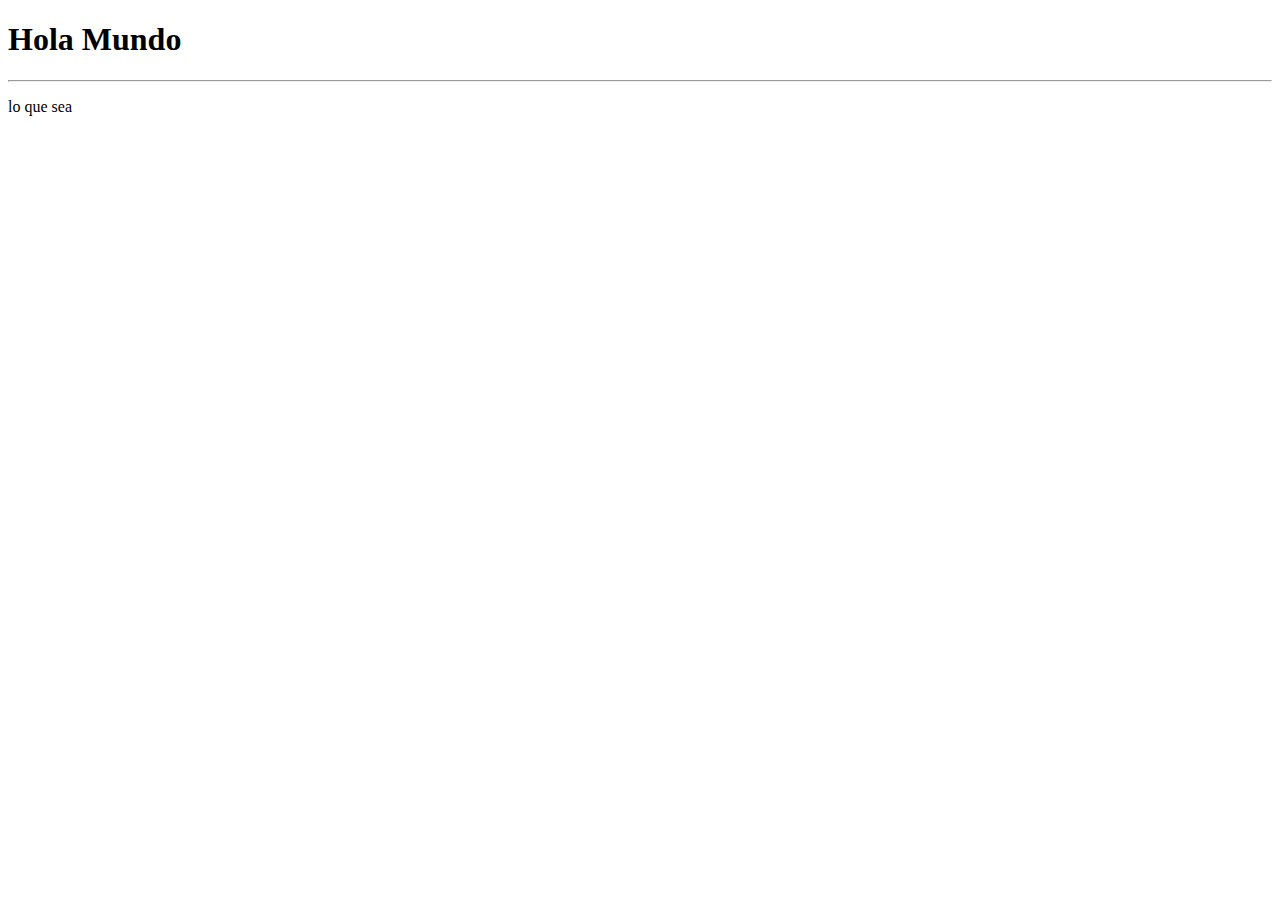
<file: 01-Fundamentos/index.html>
<!DOCTYPE html>
<html lang="en">
<head>
    <meta charset="UTF-8">
    <meta name="viewport" content="width=device-width, initial-scale=1.0">
    <title>Javascript</title>
</head>
<body>
    <h1>Hola Mundo</h1>
    <hr>
    <p>lo que sea</p>
    <!-- <script src="assets/js/app.js"></script> -->
    <!-- <script src="assets/js/alerts.js"></script> -->
    <!-- <script src="assets/js/primitivos.js"></script> -->
     <!-- <script src="assets/js/palabras-reservadas.js"></script> -->
     <!-- <script src="assets/js/arreglos.js"></script> -->
     <!-- <script src="assets/js/arreglo2.js"></script> -->
    <!-- <script src="assets/js/objeto-literal.js"></script>  -->
     <!-- <script src="assets/js/funciones.js"></script> -->
     <!-- <script src="assets/js/protip-retorno.js"></script> -->
     <!-- <script src="assets/js/valor-referencias.js"></script> -->
     <!-- <script src="assets/js/if-else.js"></script> -->
     <!-- <script src="assets/js/logica-booleana.js"></script> -->
     <!-- <script src="assets/js/operadores-ternario.js"></script> -->
     <!-- <script src="assets/js/switch.js"></script> -->
     <!-- <script src="assets/js/ciclos/For.js"></script> -->
     <!-- <script src = "assets/js/classes/problemas.js"></script> -->
    <!-- <script src="assets/js/classes/class.js"></script> -->
    <!-- <script src="assets/js/classes/singleton.js"></script> -->
     <script src="assets/js/classes/contructores-multiples.js"></script>
</body>
</html>
</file>
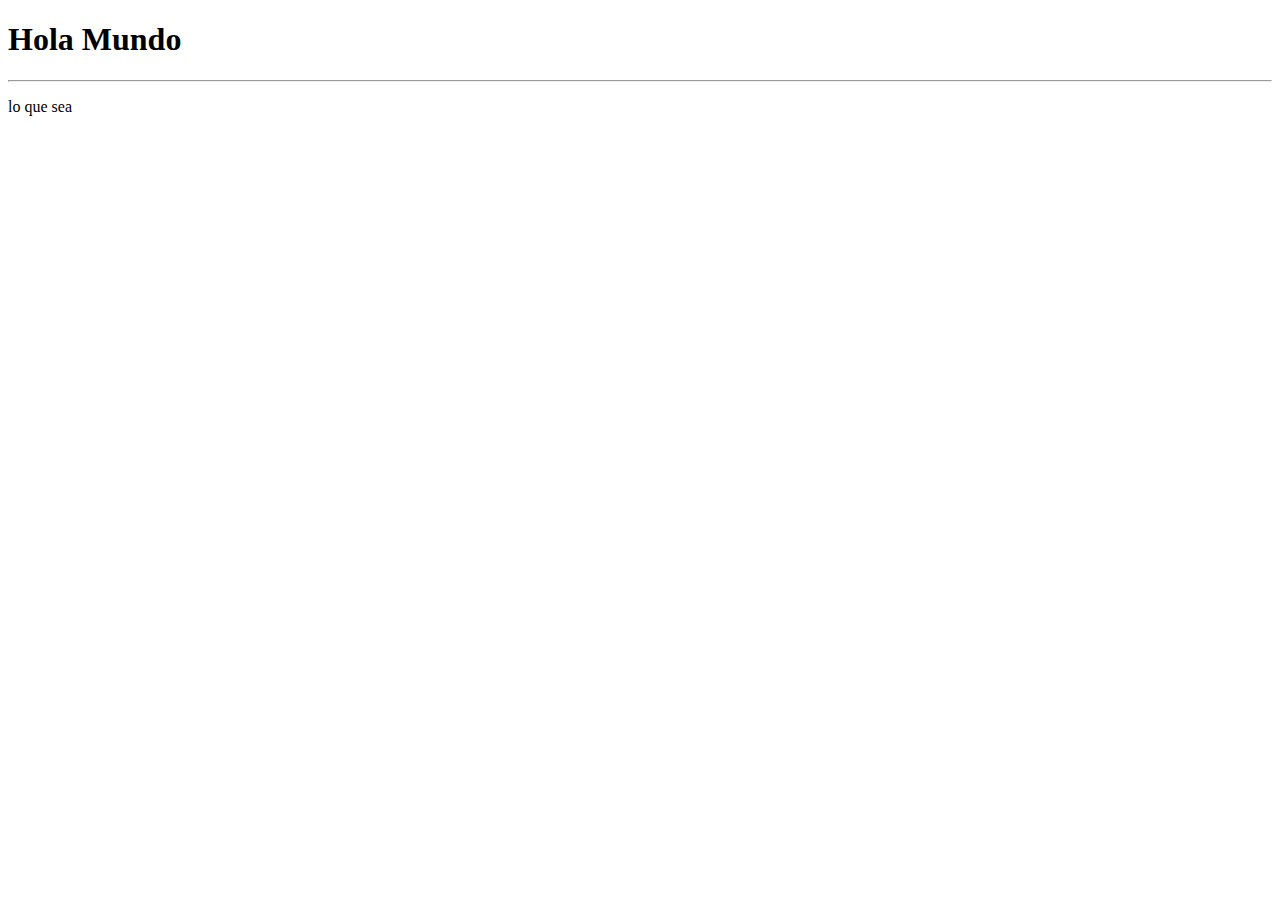
<file: Fundamentos/index.html>
<!DOCTYPE html>
<html lang="en">
<head>
    <meta charset="UTF-8">
    <meta name="viewport" content="width=device-width, initial-scale=1.0">
    <title>Javascript</title>
</head>
<body>
    <h1>Hola Mundo</h1>
    <hr>
    <p>lo que sea</p>
    <!-- <script src="assets/js/app.js"></script> -->
    <!-- <script src="assets/js/alerts.js"></script> -->
    <!-- <script src="assets/js/primitivos.js"></script> -->
     <!-- <script src="assets/js/palabras-reservadas.js"></script> -->
     <!-- <script src="assets/js/arreglos.js"></script> -->
     <!-- <script src="assets/js/arreglo2.js"></script> -->
    <!-- <script src="assets/js/objeto-literal.js"></script>  -->
     <!-- <script src="assets/js/funciones.js"></script> -->
     <!-- <script src="assets/js/protip-retorno.js"></script> -->
     <!-- <script src="assets/js/valor-referencias.js"></script> -->
     <!-- <script src="assets/js/if-else.js"></script> -->
     <!-- <script src="assets/js/logica-booleana.js"></script> -->
     <!-- <script src="assets/js/operadores-ternario.js"></script> -->
     <!-- <script src="assets/js/switch.js"></script> -->
      <script src="assets/js/ciclos/For.js"></script>
     
</body>
</html>
</file>
